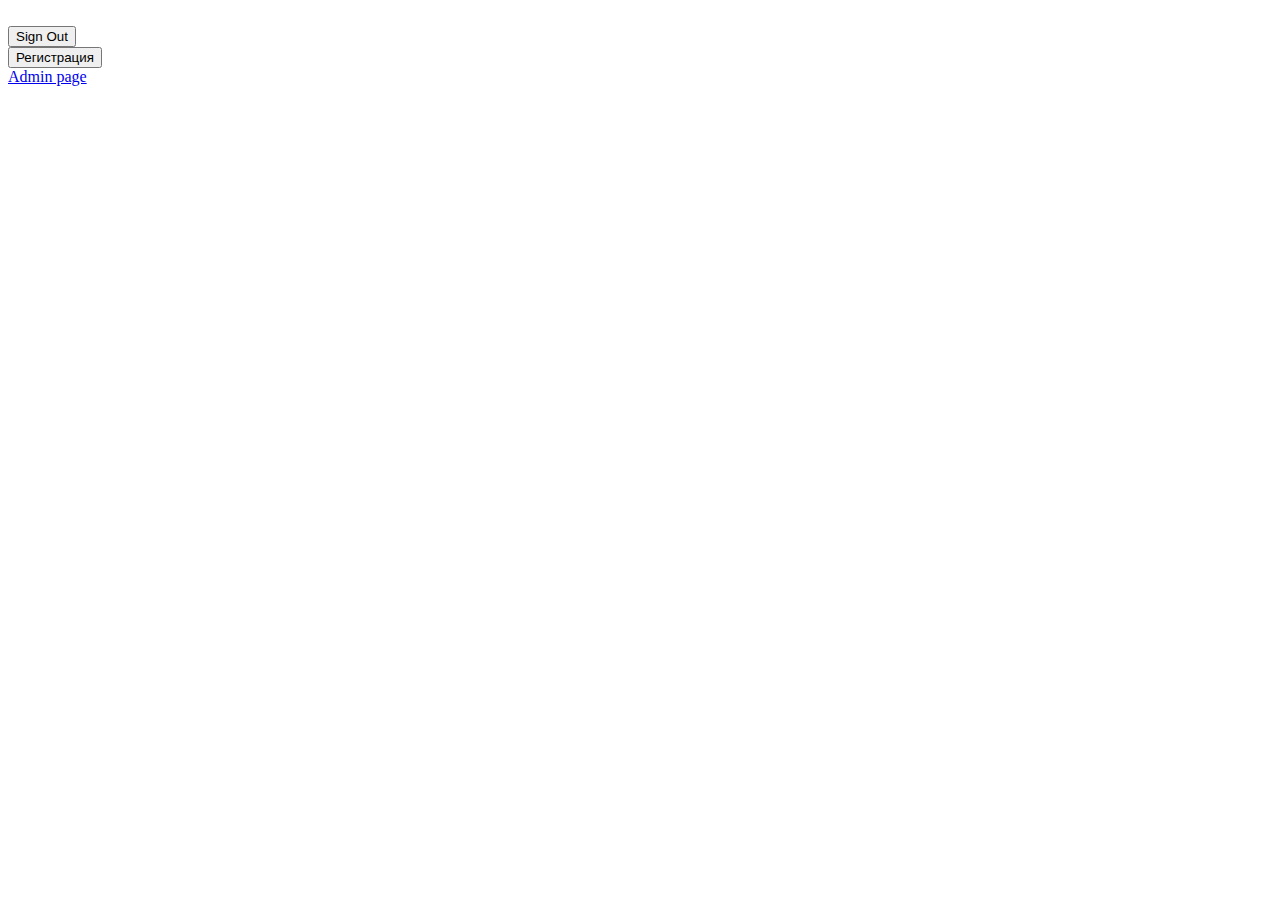
<file: src/main/resources/templates/home.html>
<!DOCTYPE html>
<html lang="en" xmlns:th="http://www.thymeleaf.org">
<head>
    <meta charset="UTF-8">
    <title>Carpetwash</title>
</head>
<body>




<br/>
<form th:action="@{/logout}" method="post">
    <input type="submit" value="Sign Out"/>
</form>

<form th:action="@{/registration}" method="get">
    <input type="submit" value="Регистрация"/>
</form>

<a href="/admin">Admin page</a>
</body>
</html>
</file>
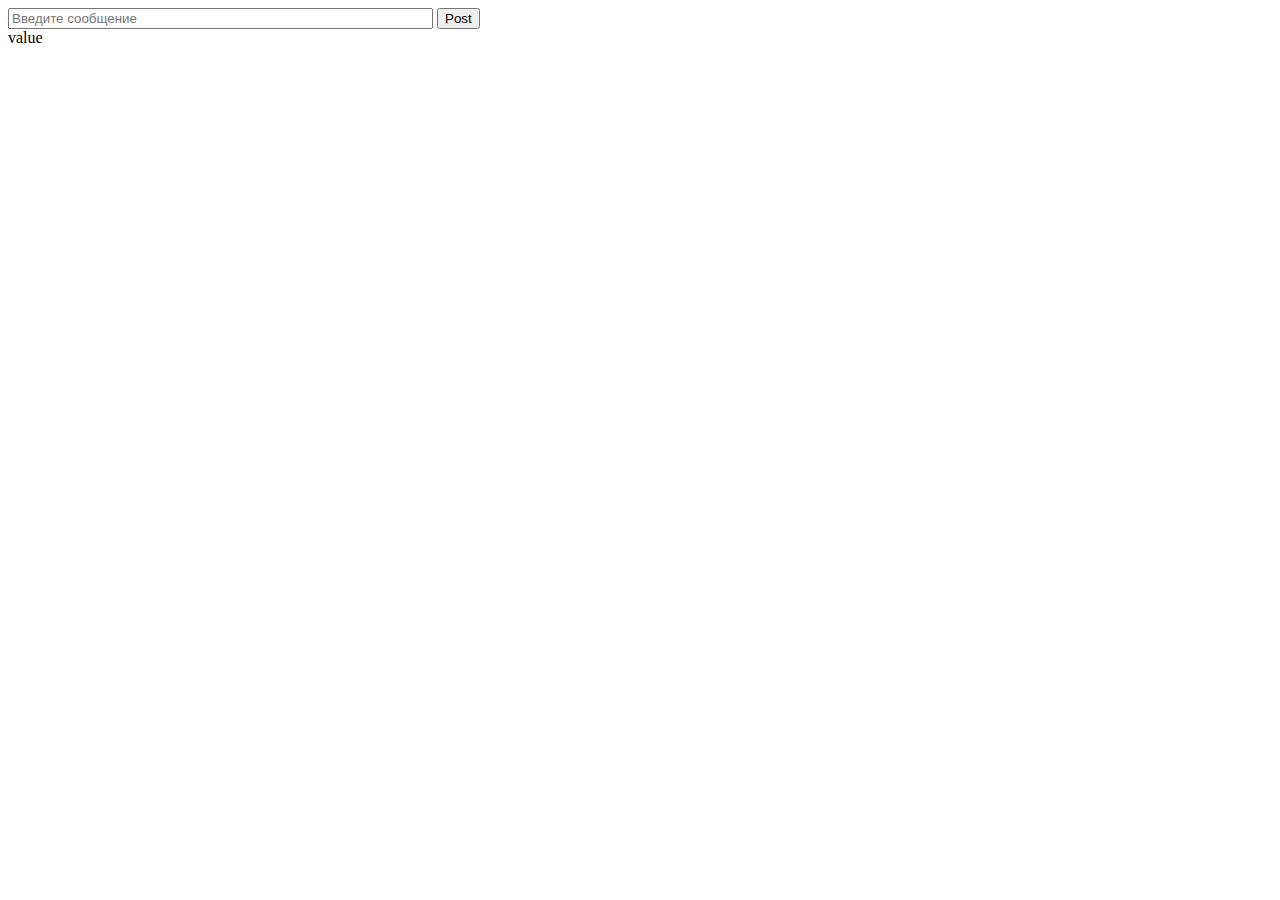
<file: src/main/resources/templates/main.html>
<!DOCTYPE html>
<html lang="en" xmlns:th="http://www.thymeleaf.org">
<head>
    <meta charset="UTF-8">
    <title>Main page</title>
</head>
<body>

<form th:action="@{/mes}" method="post">
    <input type="text" name="message" placeholder="Введите сообщение" size="50"/>
    <button type="submit">Post</button>
</form>


<div th:each="m : ${messages}">
    <li>
        <a th:text="${m.getContent}">value</a>
    </li>
</div>
</body>
</html>
</file>
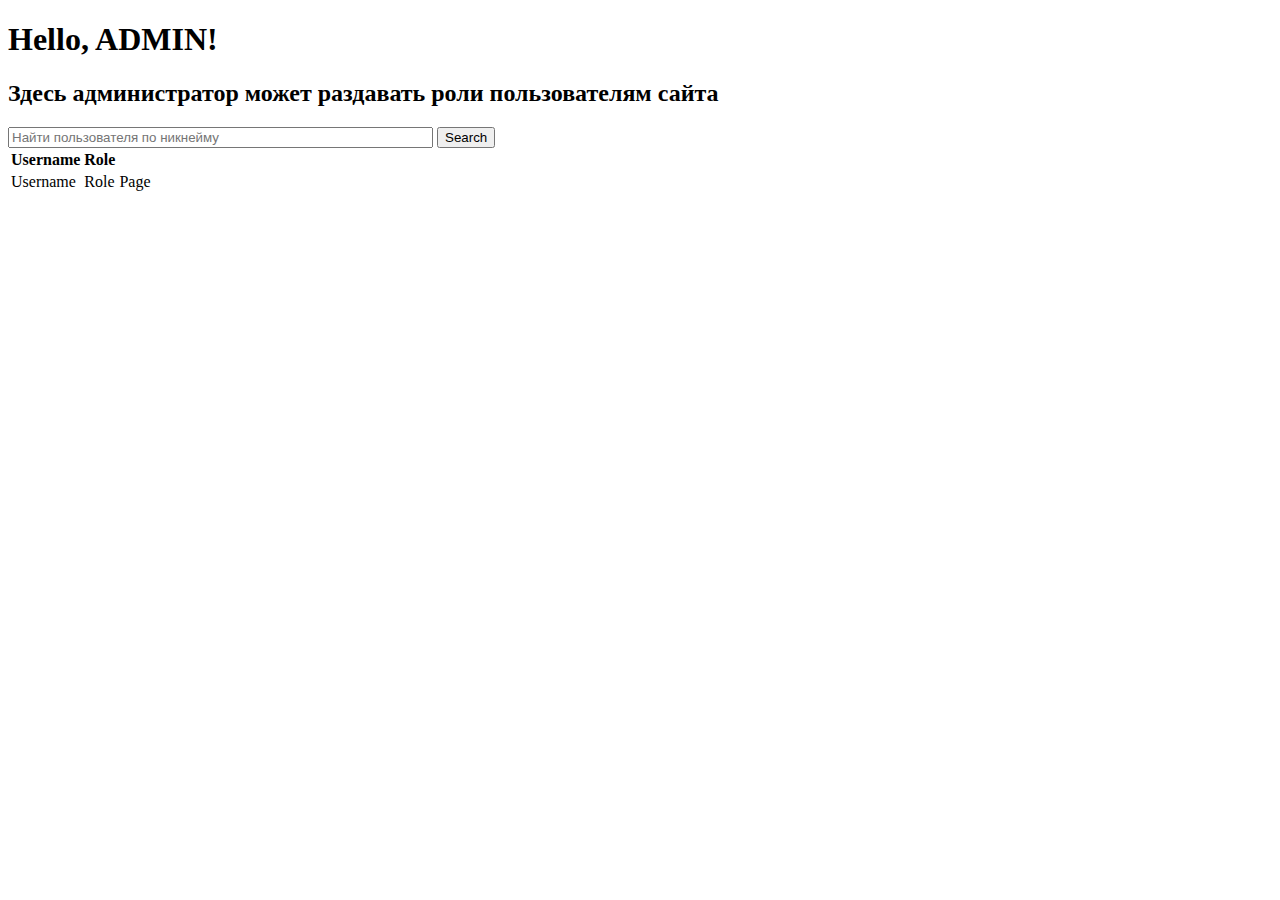
<file: src/main/resources/templates/auth/admin.html>
<!DOCTYPE html>
<html lang="en">
<head>
    <meta charset="UTF-8">
    <title>Admin page</title>
</head>
<body>
<h1>Hello, ADMIN!</h1>
<h2>Здесь администратор может раздавать роли пользователям сайта</h2>

<form th:action="@{/admin}" method="get">
    <input type="text" name="keyword" th:value="${keyword}" placeholder="Найти пользователя по никнейму" size="50">
    <button type="submit">Search</button>
</form>

<table>
    <thead>
    <tr>
        <th>Username</th>
        <th>Role</th>
        <th></th>
    </tr>
    </thead>
    <tbody>

    <div th:each="usr : ${users}">
        <tr>
            <td th:text="${usr.getUsername()}">Username</td>
            <td th:text="${usr.getRole()}">Role</td>
            <td><a th:href="@{/users/{id}(id=${usr.getId()})}">Page</a></td>
        </tr>
    </div>
    </tbody>
</table>
</body>
</html>
</file>
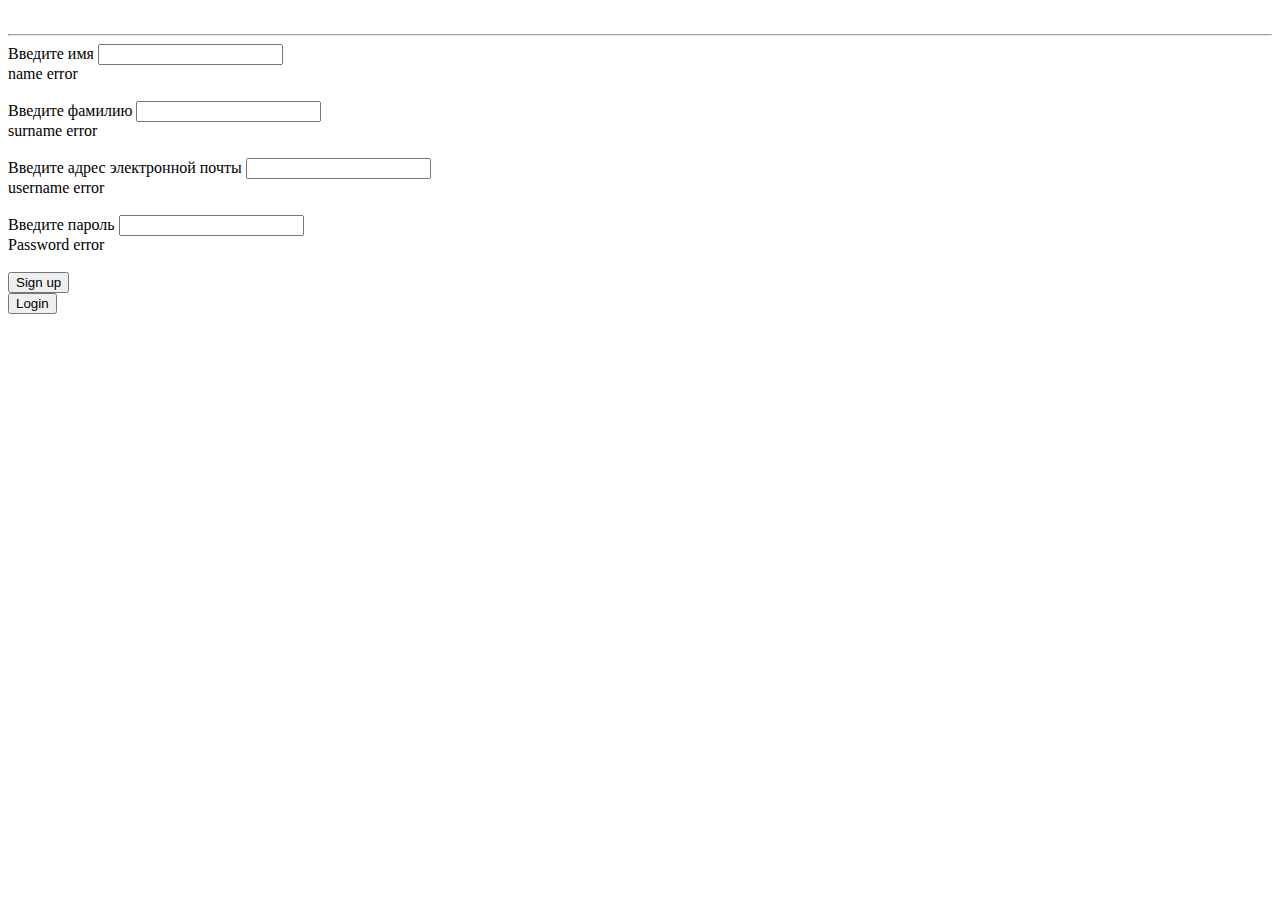
<file: src/main/resources/templates/auth/registration.html>
<!DOCTYPE html>
<html lang="en" xmlns:th="http://www.thymeleaf.org" xmlns="http://www.w3.org/1999/html">
<link rel="stylesheet" th:href="@{/css/style.css}" type="text/css"/>
<head>
  <meta charset="UTF-8">
  <title>Регистрация</title>
</head>
<body>
<br/>
<hr/>
<form th:method="post" th:action="@{/registration}" th:object="${user}">
  <label for="name">Введите имя</label>
  <input type="text" th:field="*{name}" id="name"/>
  <div class="error"  th:if="${#fields.hasErrors('name')}" th:errors="*{name}">name error</div>
  <br/>
  <label for="surname">Введите фамилию</label>
  <input type="text" th:field="*{surname}" id="surname"/>
  <div class="error"  th:if="${#fields.hasErrors('surname')}" th:errors="*{surname}">surname error</div>
  <br/>
  <label for="username">Введите адрес электронной почты</label>
  <input type="text" th:field="*{username}" id="username"/>
  <div class="error"  th:if="${#fields.hasErrors('username')}" th:errors="*{username}">username error</div>
  <br/>
  <label for="password">Введите пароль</label>
  <input type="password" th:field="*{password}" id="password"/>
  <div class="error" th:if="${#fields.hasErrors('password')}" th:errors="*{password}">Password error</div>
  <br/>

  <button type="submit" class="btn btn-4 hover-border-8">
    <span>Sign up</span>
  </button>

  <br/>

  <form action="/login" method="get"><input type="submit" value="Login"/>

</form>
</body>
</html>
</file>
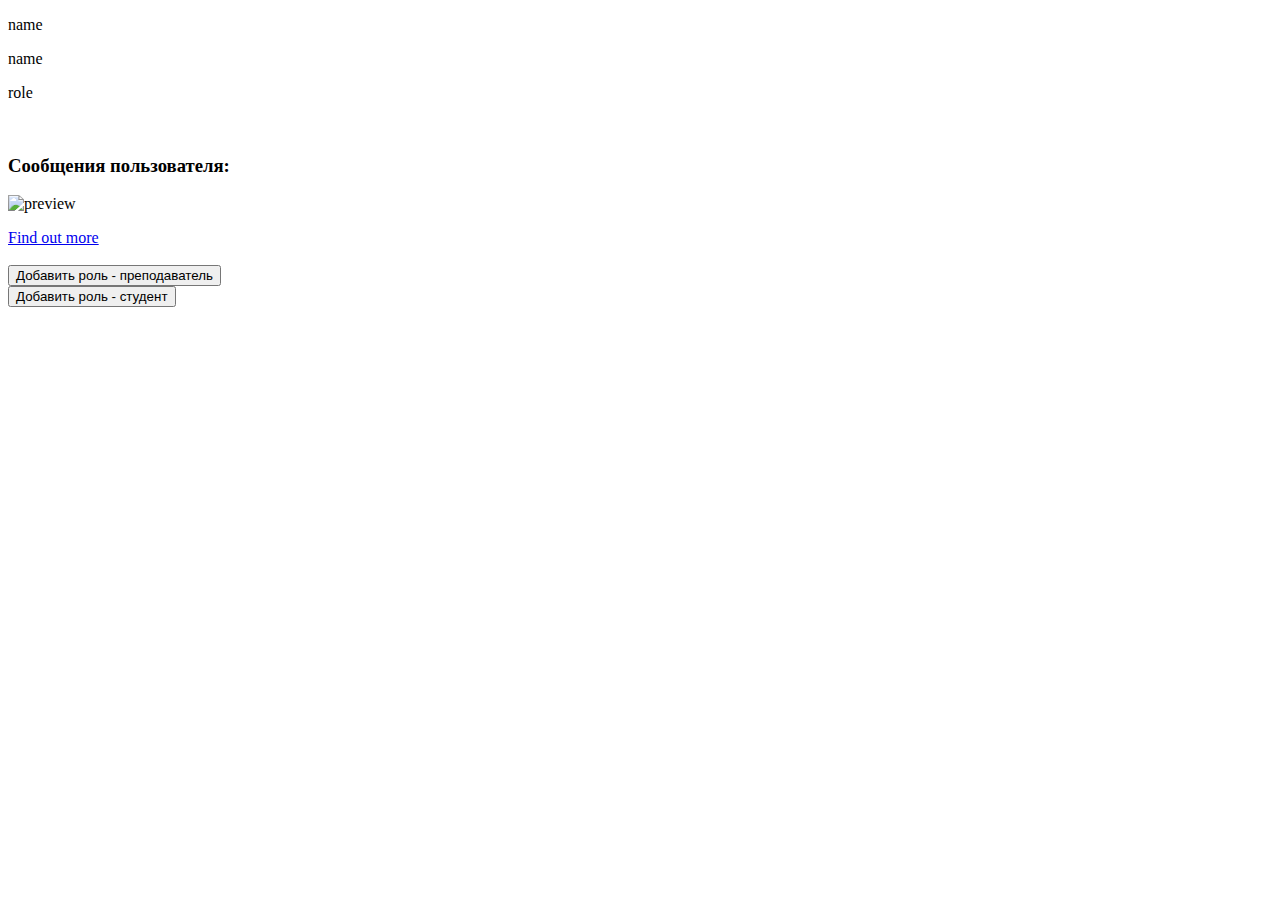
<file: src/main/resources/templates/auth/user.html>
<!DOCTYPE html>
<html lang="en" xmlns="http://www.w3.org/1999/html">
<link rel="stylesheet" th:href="@{/css/style.css}" type="text/css"/>
<head>
    <meta charset="UTF-8">
    <title>User</title>
</head>
<body>

<p th:text="'Логин: ' + ${user.getUsername()}">name</p>
<p th:text="'ФИО: ' + ${user.getName() + ' ' + user.getSurname()}">name</p>
<p th:text="'Роль: ' + ${user.getRole().name()}">role</p>

<br/>
<div class="highlight">
    <h3>Сообщения пользователя:</h3>
</div>
<div class="item" th:each="message : ${messages}">
    <div class="image left">
        <a th:href="@{../uploads/{filename}(filename=${message.getFilename()})}">
            <img th:src="@{../uploads/previews/{filename}(filename=${message.getFilename()})}" alt="preview"/>
        </a>
    </div>
    <div class="text left">
        <p th:text="${message.getContent()}"></p>
        <a href="#" class="more">Find out more</a>
    </div>
    <div class="cl">&nbsp;</div>
</div>
<form th:method="post" th:action="@{/admin/teacher/{id}(id = ${user.getId()})}">
    <input type="submit" value="Добавить роль - преподаватель">
</form>

<form th:method="post" th:action="@{/admin/student/{id}(id = ${user.getId()})}">
    <input type="submit" value="Добавить роль - студент">
</form>
</body>
</html>
</file>
